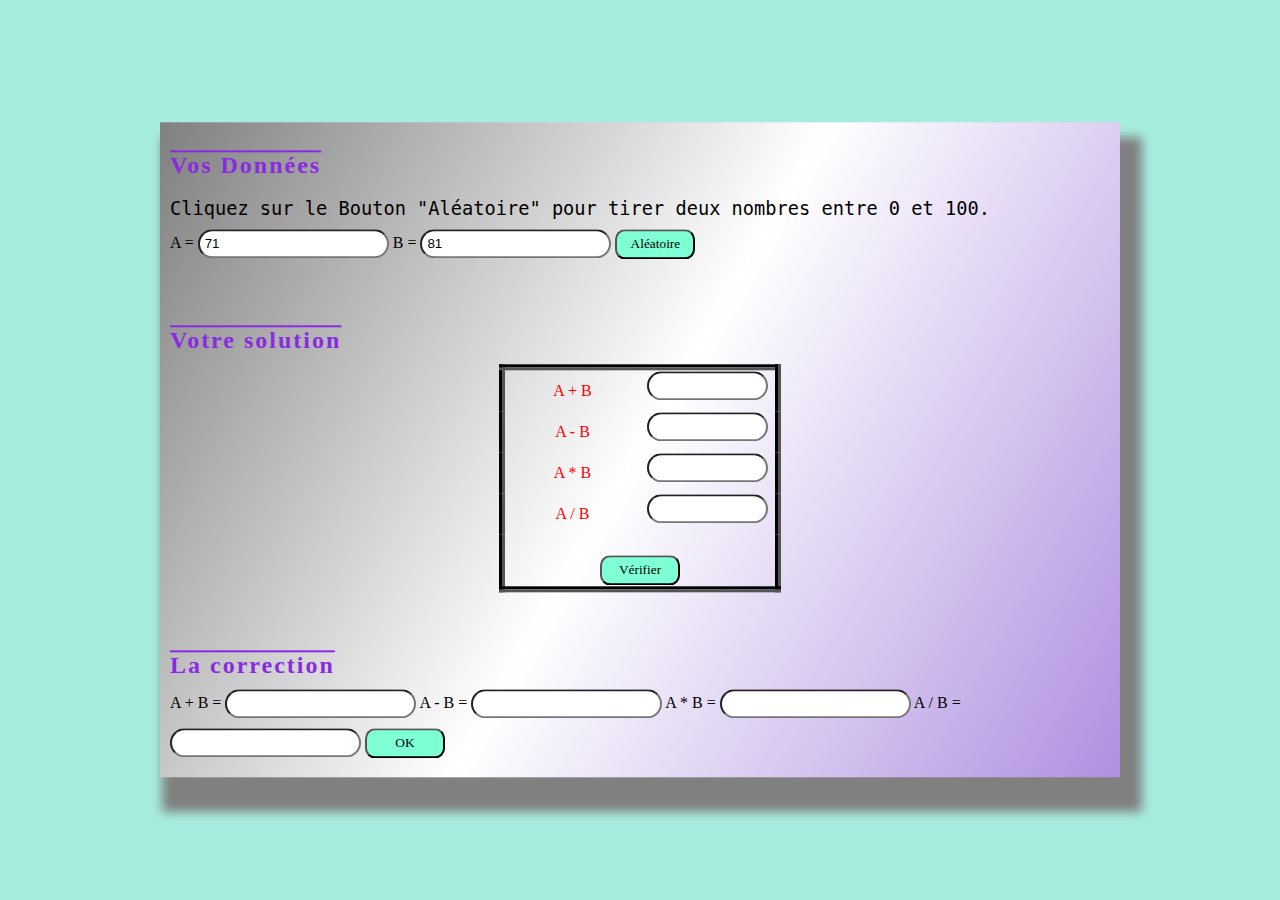
<file: partie-1/index.html>
<!DOCTYPE html>
<html lang="en">
<head>
  <meta charset="UTF-8">
  <meta name="viewport" content="width=device-width, initial-scale=1.0">
  
  <link rel="stylesheet" href="style.css">
  
  <title>QUIZ || APP</title>
</head>
<body>
  
    <div class="container">
      <div class="donne">
          <h2>Vos Données</h2>

          <p>Cliquez sur le Bouton "Aléatoire" pour tirer deux nombres entre 0 et 100.</p>

        
    <!--------------- Inserez des Données ----------------->
          
          <label for="val-A">A = </label>
          <input type="text" id="val-A">
          <label for="val-B">B = </label>
          <input type="text" id="val-B">

          <button id="generate" onclick="Alea();">Aléatoire</button>
      </div>
    <!-------------------- Answers ------------------------>
      <div class="sol">
        <h2>Votre solution</h2>
        <div class="answer">

          <table>
            <tr>
              <td class="col-rg">A + B </td>
              <td><input type="text" maxlength="8" id="sum"></td>
            </tr>
            <tr>
              <td class="col-rg">A - B</td>
              <td><input type="text" maxlength="8" id="sub"></td>
            </tr>
            <tr>
              <td class="col-rg">A * B</td>
              <td><input type="text" maxlength="8" id="mult"></td>
            </tr>
            <tr>
              <td class="col-rg">A / B</td>
              <td><input type="text" maxlength="8" id="divi"></td>
            </tr>
            <tr >
              <td colspan="2"> <button id="verify" onclick="Verifier();">Vérifier</button> </td>
            </tr>
          </table>

          
        </div>
      </div>
      
      <div class="corr">
        <h2>La correction</h2>
        
            <label >A + B = </label>
            <input type="text" id="sum-res" readonly maxlength="10">
            
            <label >A - B = </label>
            <input type="text" id="sub-res" readonly maxlength="10">
            
            

            <label >A * B = </label>
            <input type="text" id="mult-res" readonly maxlength="10">
            
            <label >A / B = </label>
            <input type="text" id="divi-res" readonly maxlength="10">

            

            <button id="clear" onclick="Solution();">OK</button>
        </div>
    </div>
    <script src="app.js"></script>
</body>
</html>
</file>
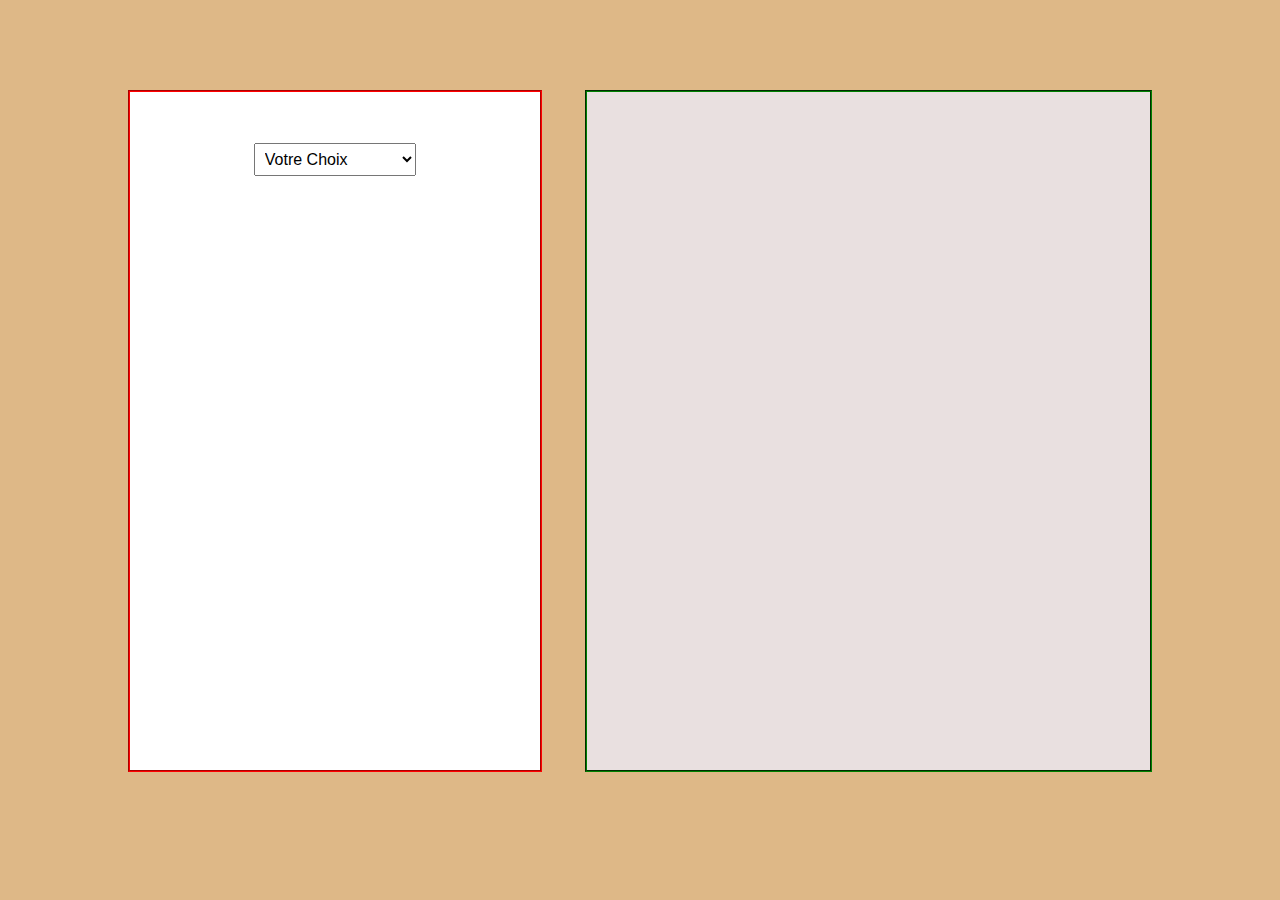
<file: partie-2/index.html>
<!DOCTYPE html>
<html lang="en">
<head>
  <meta charset="UTF-8">
  <meta name="viewport" content="width=device-width, initial-scale=1.0">
  <title>SWEET HOME</title>
  <link rel="stylesheet" href="style.css">
</head>
<body>
  
  <div class="container">

  <div class="choisir">
    <select id="mySelect" onchange="change()">

      <option active>Votre Choix</option>
      <option >Rez de Chaussée</option>
      <option >Première étage</option>
      <option >Salle à Manger</option>
      <option >Cuisine</option>
      <option >Balcon</option>
      <option >Salle de Bain</option>
      <option >Salle du Sport</option>
      <option >Garage</option>

    </select>
  </div>

  <div class="plan" id="myDiv">
    
    
  </div>

</div>

<script src="app.js"></script>

</body>
</html>
</file>
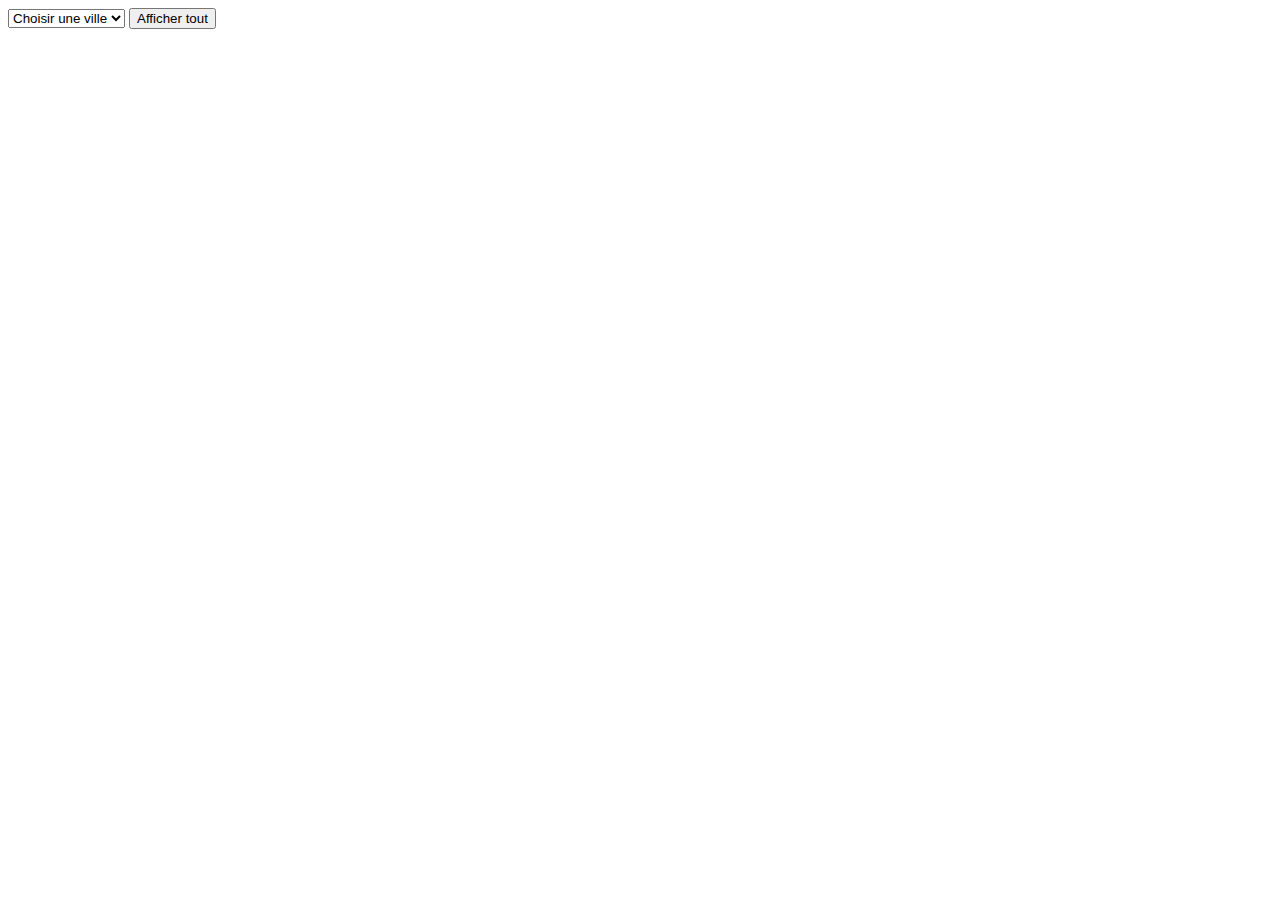
<file: partie-2/autre exercice/index.html>
<!DOCTYPE html>
<html lang="en">
<head>
  <meta charset="UTF-8">
  <meta name="viewport" content="width=device-width, initial-scale=1.0">
  <title>SelectApp</title>
</head>
<body>

  <select id="selectBox" onchange="afficher()">
    <option value="0">Choisir une ville</option>
    <option value="1">Maroc</option>
    <option value="2">Algeria</option>
    <option value="3">Egypt</option>
    <option value="4">Tunisia</option>
    <option value="5">Spain</option>
  </select>

  <button id="showAll" onclick="afficher2()">Afficher tout</button>

  <div class="result">
    
  </div>

  <script src="app.js"></script>
</body>
</html>
</file>
<file: partie-1/style.css>
/*********************** Style  Demandé *******************/

body{
  margin: 0;
  padding: 0;
  background-color: #A7EDDF;
}

.answer table{
  border: 6px solid black;
  border-style: groove;
  border-collapse: collapse;
  text-align: center;
  width: 30%;
  margin: 0 auto;
}

td{
  width: 100px;
}

.col-rg{
  color: red;
}

.sum-res , .sub-res , .mult-res , .divi-res{
  text-align: right;
}

/********************* Style Optionnel ************************/

h2{
  font-family: fantasy;
  letter-spacing: 2px;
  text-decoration: overline;
  margin-bottom: 10px;
  color: blueviolet;
}

p{
  font-family: monospace;
  font-size: 14pt;
  margin-bottom: 10px;
}

input{
  
  margin-bottom: 10px;
  outline: none;
  padding: 5px;
  border-radius: 15px;
}

button{
  padding: 5px;
  border-radius: 10px;
  outline: none;
  background-color: aquamarine;
  font-family: fantasy;
  width: 80px;
}

.container{
  position: absolute;
  top: 50%;
  left: 50%;
  transform: translate(-50%, -50%);
  width: 75%;
  height: auto;
  background: linear-gradient(120deg,grey,white,rgb(175, 144, 224));
  box-shadow: 12px 25px 10px 10px gray;
             
}

.donne , .sol{
  margin-bottom: 20px;
}

.donne , .sol , .corr{
  padding: 10px;
}

.answer input{
  width: 80%;
}

#verify{
 margin-top: 20px;
}
</file>
<file: partie-2/style.css>
body{
  margin:  0;
  padding: 0;
  background-color: burlywood;
}

h3{
  font-family: fantasy;
  letter-spacing: 2px;
  text-decoration: overline;
  color: green;
}

h2{
  font-family: fantasy;
  letter-spacing: 2px;
  text-decoration: overline;
  color: red;
}

.container{
  position: absolute;
  top: 50%;
  left: 50%;
  transform: translate(-50%,-50%);
  width: 80%;
  height: 80%;
}

.choisir{ 
  width: 30%;
  height: 80%;
  background-color: white;
  text-align: center;
  padding: 5%;
  float: left;
  border: 2px solid red;
  border-style: groove;
}

.plan{
  float: right;
  width: 45%;
  height: 80%;
  background-color: #e9e0e0;
  padding: 5%;
  border: 2px solid green;
  border-style: groove;

}

img{
 
  width: 100%;
  height: 80%;
}

select{
  padding: 2%;
  font-size: 100%;
}
</file>
